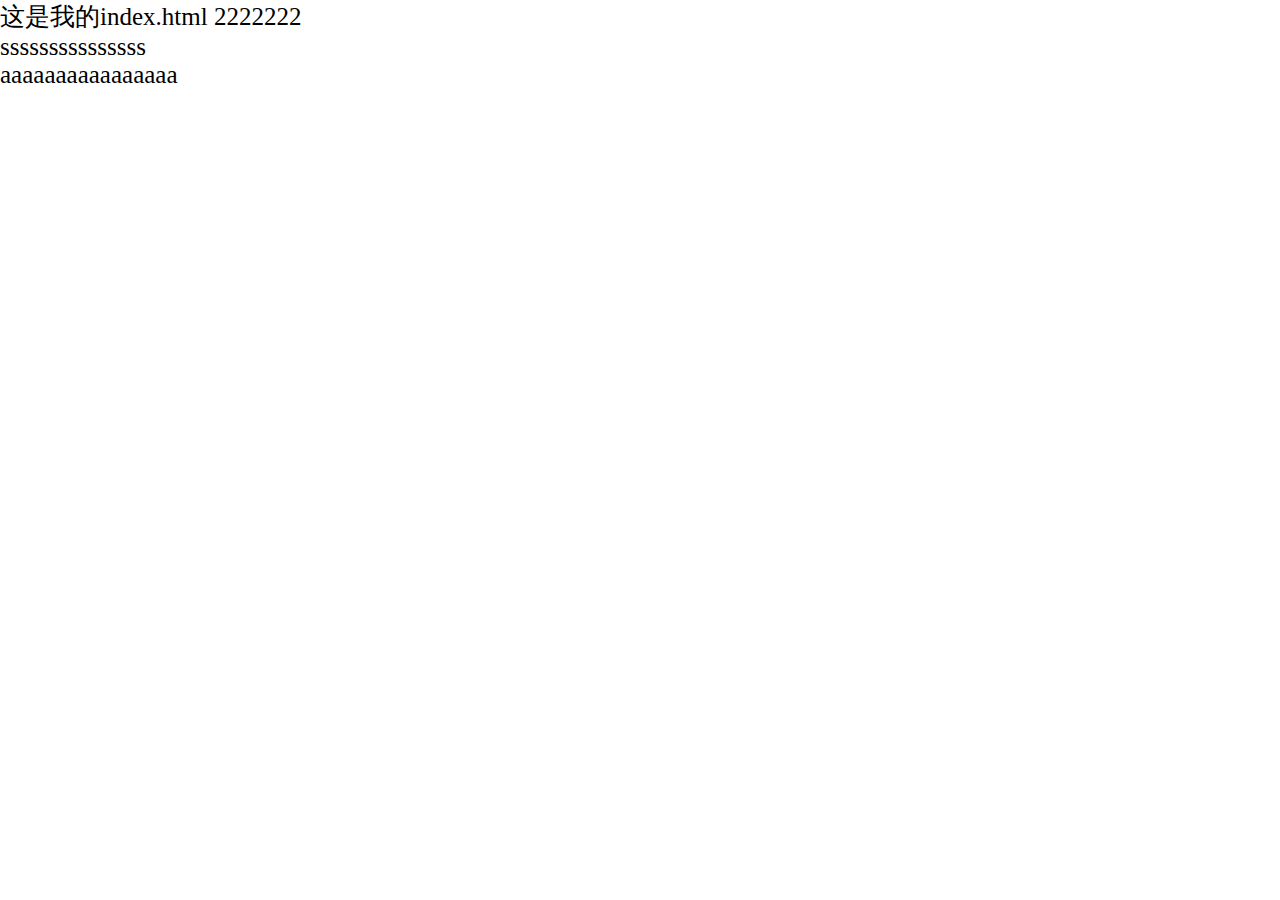
<file: index.html>
<!doctype html>
<html lang="en">
<head>
	<meta charset="UTF-8">
	<title>Document</title>
	<link rel="stylesheet" type="text/css" href="css/index.css">
</head>
<body>
	这是我的index.html
	2222222
	<br>
	sssssssssssssss
	<br>
	aaaaaaaaaaaaaaaa
</body>
</html>
</file>
<file: css/index.css>
@charset "utf-8";
* {
	margin:0;
	padding: 0;
}

body {
	font-size: 25px;
}
</file>
